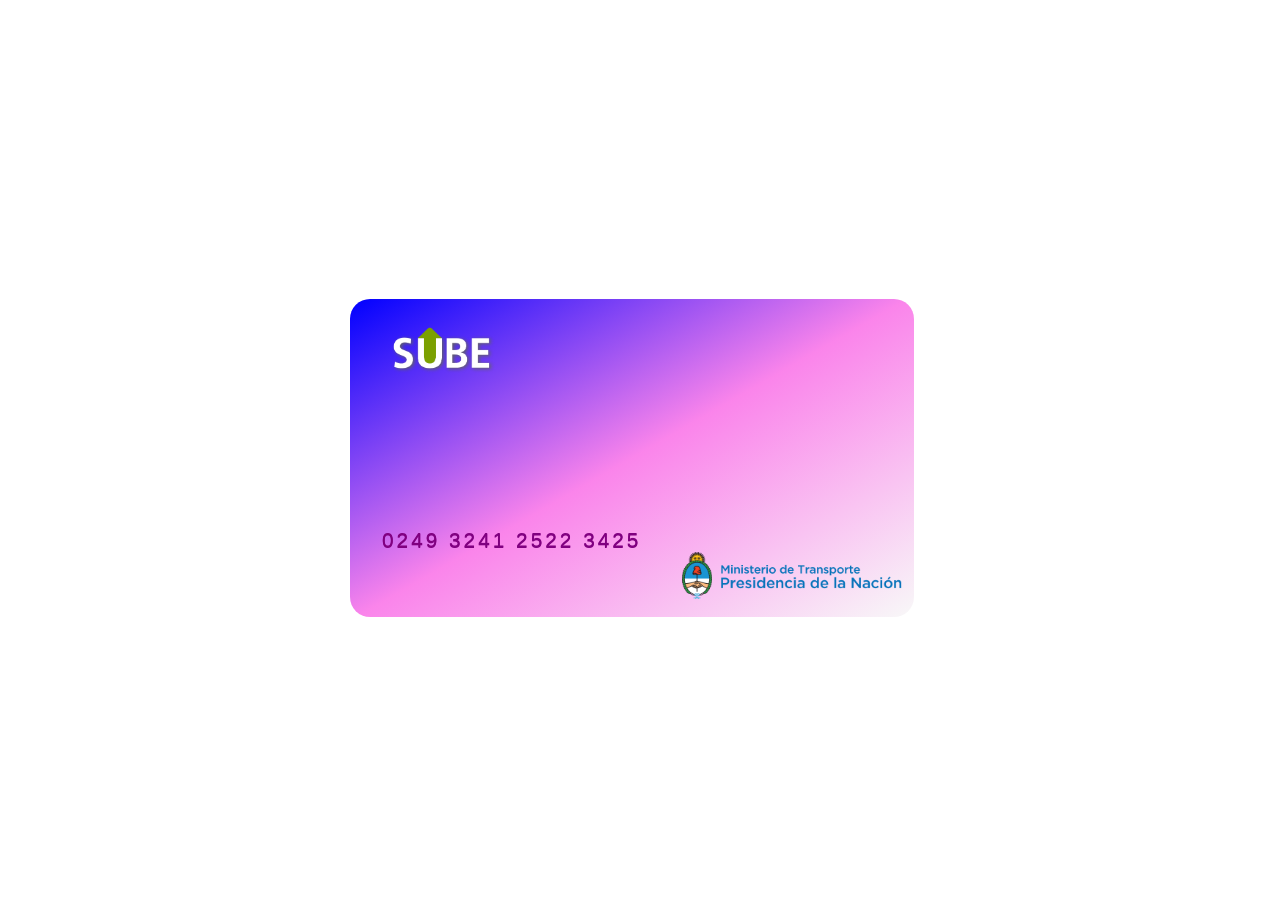
<file: CardSube/index.html>
<!DOCTYPE html>
<html lang="en">
<head>
    <meta charset="UTF-8">
    <meta http-equiv="X-UA-Compatible" content="IE=edge">
    <meta name="viewport" content="width=device-width, initial-scale=1.0">
    <title>Tarjeta Sube NFC </title>
    <link rel="stylesheet" href="styles.css">
</head>
<body>
    <div class="card">
        <div class="card-top">
            <img src="sube.png" alt="sube" width="120">
        </div>
        
        <div class="card-number">0249 3241 2522 3425</div>
        
        
        <div class="card-buttom">
                <img src="logo_ministerio.png" alt="logo_ministerio">
        </div>
    </div>
</body>
</html>
</file>
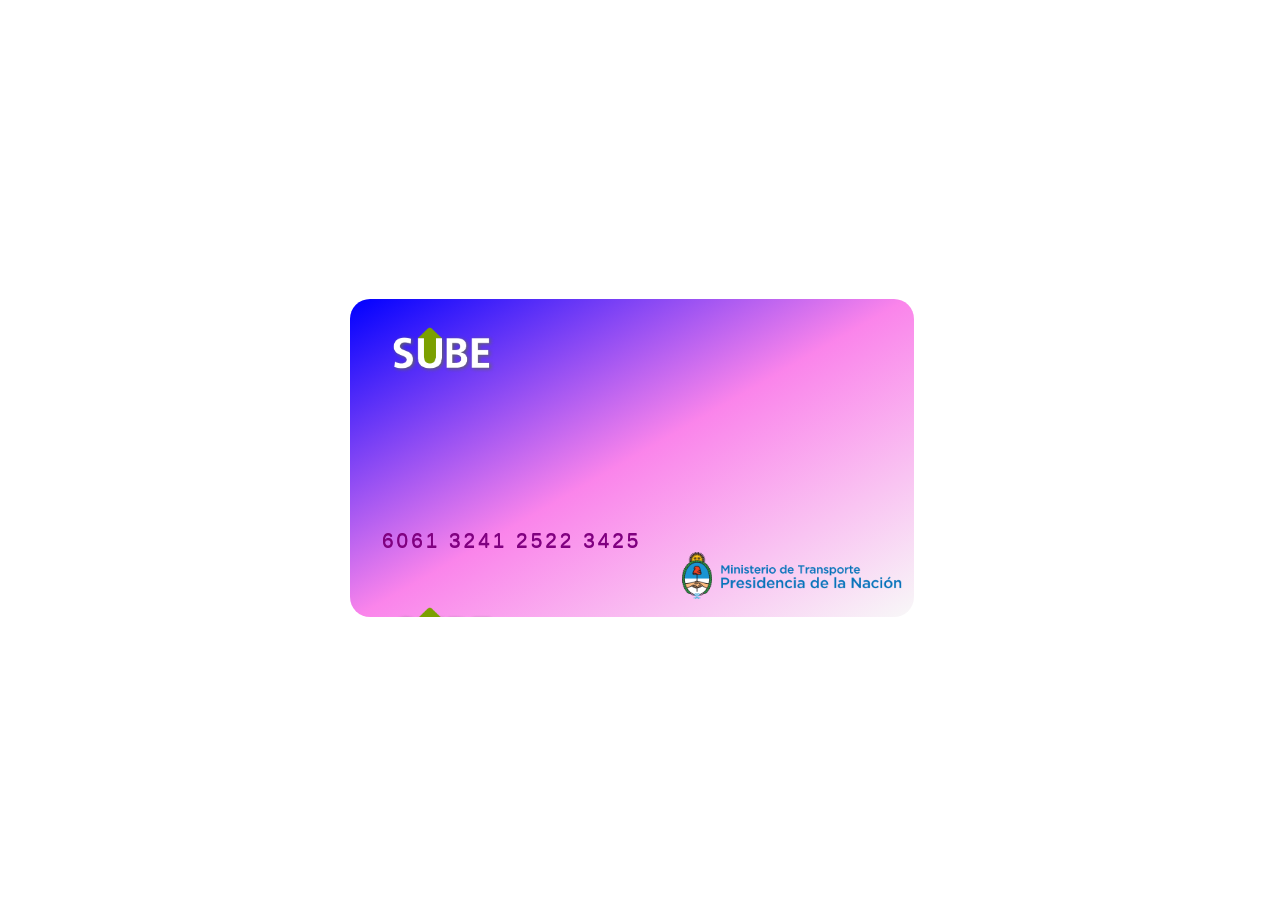
<file: Credit Card UI Design/index.html>
<!DOCTYPE html>
<html lang="en">
<head>
    <meta charset="UTF-8">
    <meta http-equiv="X-UA-Compatible" content="IE=edge">
    <meta name="viewport" content="width=device-width, initial-scale=1.0">
    <title>Tarjeta Sube NFC </title>
    <link rel="stylesheet" href="styles.css">
</head>
<body>
    <div class="card">
        <div class="front">
            <div class="card-top">
                <img src="sube.png" alt="sube" width="120">
            </div>
            <div class="card-number">6061 3241 2522 3425</div>   
            <div class="card-buttom">
                <img src="logo_ministerio.png" alt="logo_ministerio">
            </div>
        </div>
        <div class="back">
            <div class="card-top">
                <img src="sube.png" alt="sube" width="120">
            </div>
            <div class="card-number">PARTE DE ATRAS</div>   
            <div class="card-buttom">
                <img src="logo_ministerio.png" alt="logo_ministerio">
            </div>
        </div>
    </div>
</body>
</html>
</file>
<file: CardSube/styles.css>
body {
    font-family:"Montserrat",sans-serif;
    height:100vh;
    display: flex;
    align-items: center;
    background: url("") no-repeat center; 
    background-size: cover;
    background-attachment: fixed;
    overflow: hidden;
    margin-left:350px ;
    

    
}

body::before{
    content: '';
    display :block;
    position: flex;
    inset: 0;
    background-color: rgba(100, 163, 247, 0.993);
}

.card{
    display: flex;
    flex-direction: column;
    justify-content: space-between;
    width:500px ;
    height:270px;
    background: linear-gradient(-30deg,rgb(248, 248, 248),rgba(250, 128, 234, 0.966),blue);
    border-radius: 20px;
    color: purple;
    position: relative;
    overflow: hidden;
    text-shadow: 0 1px 0 purple;
    padding:  1.5rem 2rem ;
    /* box-shadow: 0 10px 50px -10px rgba(18, 119, 250, 0.95); */
    animation: cardAnimation 1s alternate infinite;
}

@keyframes cardAnimation{
    from {transform: translateY(-20px);}
}

/*  .card::before{
    content: '';
    display: block;
    position: absolute;
    width: 700px ;
    height: 600px;
    border-radius: 100%;
    box-shadow: 0 0 50px rgba(56, 102, 255, 0.95) inset;
    top:9rem;
    left: 50%;
    transform: translateX(-50%);
} */

.card-top {
    display: flex;
    justify-content: space-between;
}
.card-top svg{
    transform: rotate(90deg);
    width: 50px;
    height: 50px;
}


.card-buttom img{
       width: 220px;
       padding-left: 300px;

}


.card-number{
    font-family: sans-serif;
    font-size: 1.3rem;
    letter-spacing: 3px;
    padding-top: 30%;
}
</file>
<file: Credit Card UI Design/styles.css>
body {
    font-family:"Montserrat",sans-serif;
    height:100vh;
    display: flex;
    align-items: center;
    background: url("") no-repeat center; 
    background-size: cover;
    background-attachment: fixed;
    overflow: hidden;
    margin-left:350px ;
    

    
}

body::before{
    content: '';
    display :block;
    position: flex;
    inset: 0;
    background-color: rgba(100, 163, 247, 0.993);
}

.card{
    display: flex;
    flex-direction: column;
    justify-content: space-between;
    width:500px ;
    height:270px;
    background: linear-gradient(-30deg,rgb(248, 248, 248),rgba(250, 128, 234, 0.966),blue);
    border-radius: 20px;
    color: purple;
    position: relative;
    overflow: hidden;
    text-shadow: 0 1px 0 purple;
    padding:  1.5rem 2rem ;
    /* box-shadow: 0 10px 50px -10px rgba(18, 119, 250, 0.95); */
    animation: cardAnimation 1s alternate infinite;
}

@keyframes cardAnimation{
    from {transform: translateY(-20px);}
}

/*  .card::before{
    content: '';
    display: block;
    position: absolute;
    width: 700px ;
    height: 600px;
    border-radius: 100%;
    box-shadow: 0 0 50px rgba(56, 102, 255, 0.95) inset;
    top:9rem;
    left: 50%;
    transform: translateX(-50%);
} */

.card-top {
    display: flex;
    justify-content: space-between;
}
.card-top svg{
    transform: rotate(90deg);
    width: 50px;
    height: 50px;
}


.card-buttom img{
       width: 220px;
       padding-left: 300px;

}


.card-number{
    font-family: sans-serif;
    font-size: 1.3rem;
    letter-spacing: 3px;
    padding-top: 30%;
}
</file>
